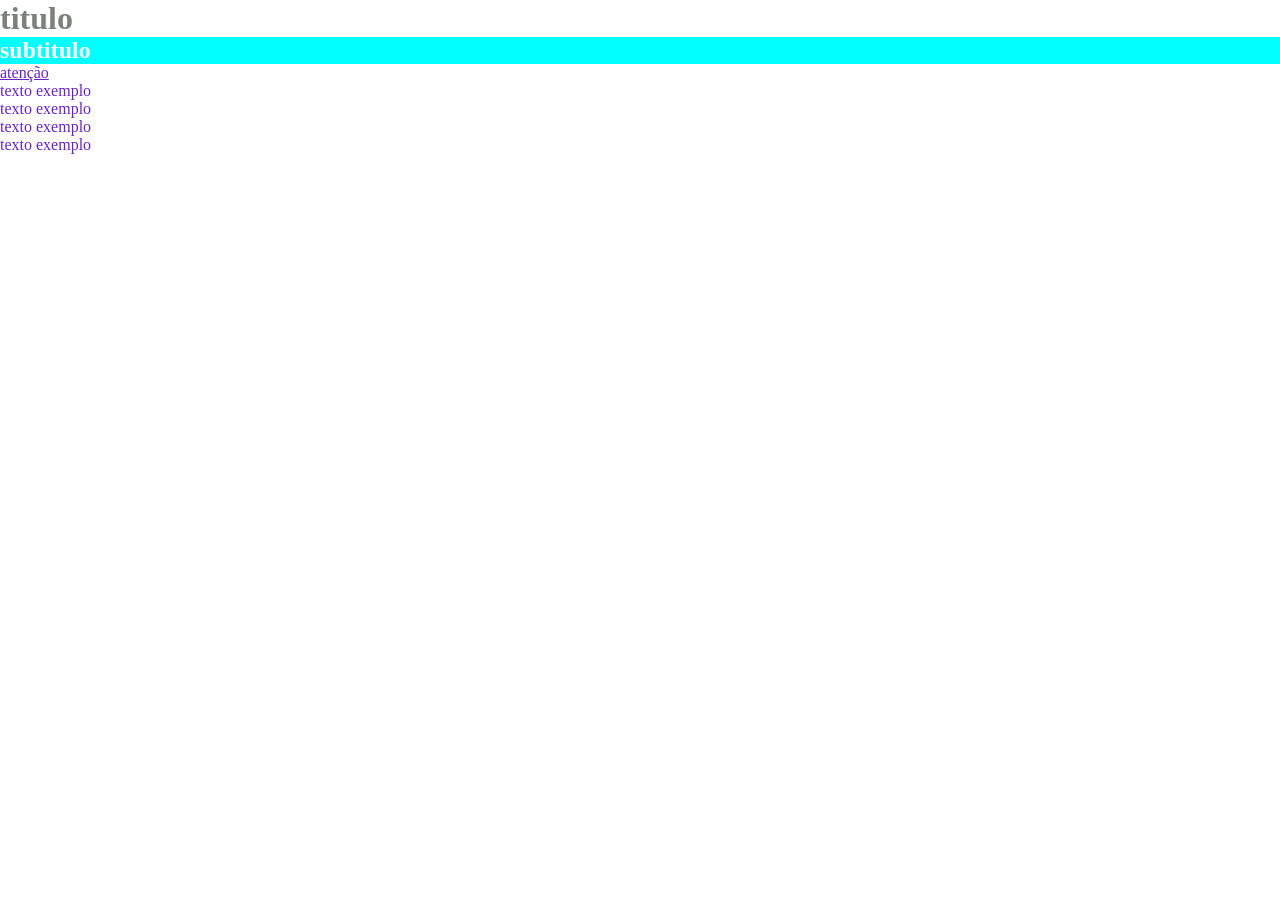
<file: CSS/seletores e agrupamentos/index.html>
<!DOCTYPE html>
<html lang="en">
<head>
    <meta charset="UTF-8">
    <meta name="viewport" content="width=, initial-scale=1.0">
    <title>Document</title>
    <link rel="stylesheet" href="style.css">
</head>
<body>
    
<h1>titulo</h1>

<h2 id="principal">subtitulo</h2>

<a calss="alerta" href="#">atenção</a>

    <P>texto exemplo</P>
    <P>texto exemplo</P>
    <P>texto exemplo</P>
    <P>texto exemplo</P>
    
</body>
</html>
</file>
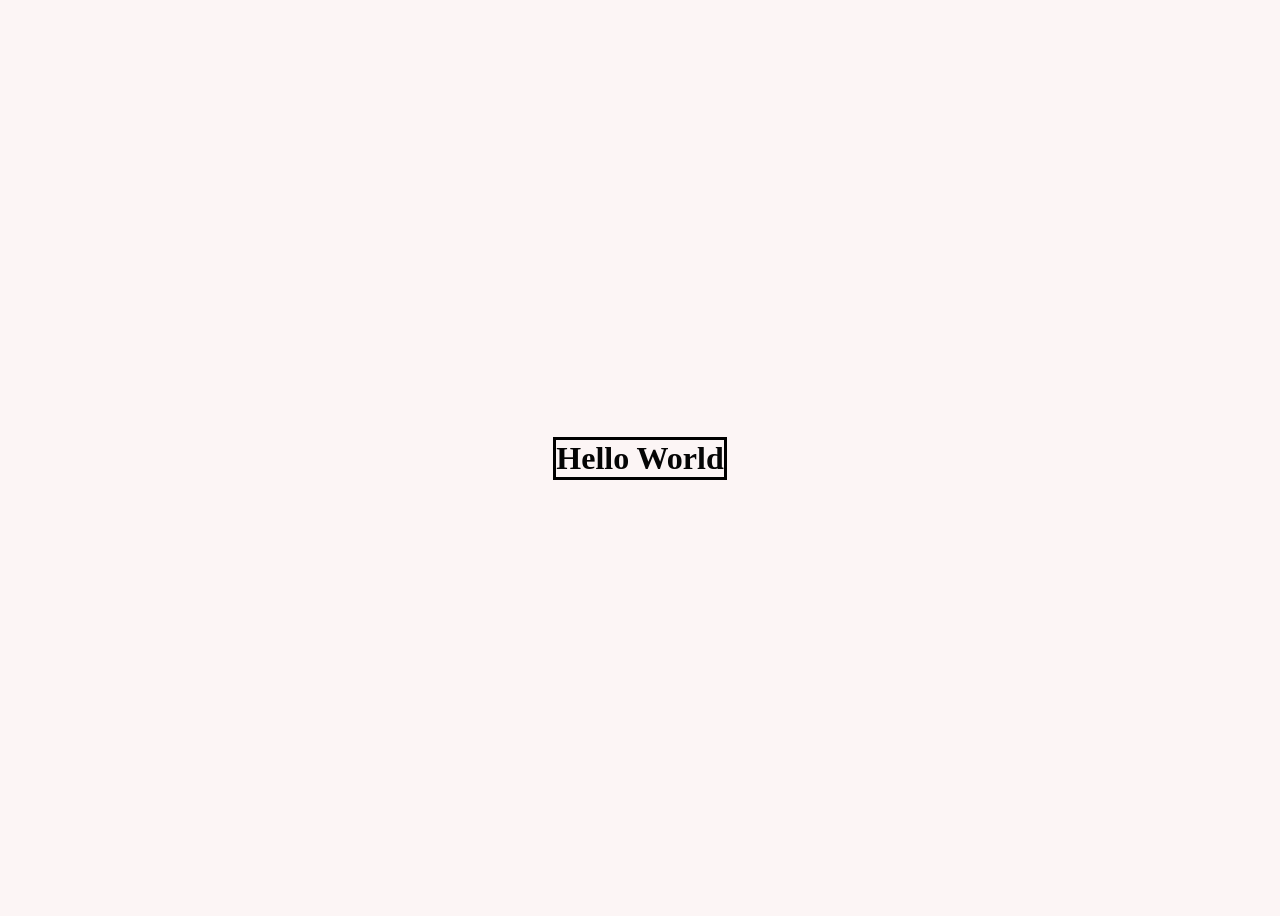
<file: POO/Untitled-1.html>
<!DOCTYPE html>
<html lang="en">
<head>
    <meta charset="UTF-8">
    <meta name="viewport" content="width=device-width, initial-scale=1.0">
    <title>Exemplo 01: Hello Word</title>
    <style>
        body {
            /* Ativar o flexbox para o alinhamento */
            display: flex;

            /* centralizar horizontalmente o conteúdo */
            justify-content: center;

            /* centralizar verticalmente o conteúdo */
            align-items: center;

            /* definir a altura como 100% da tela da tela */
            height: 100vh;

            /* definir a cor de fundo */
            background-color: #fcf5f5;

            /* definir a cor do texto */
            font-family: Georgia, 'Times New Roman', Times, serif, Helvetica, sans-serif;
        }

        /* Estilo aplicados ao titulo (h1) */
        h1 {
            /* cor do texto */
           color: rgb(5, 5, 5);

           /* Tamanho da fonte (2 vezes maior que o padrão) */
           font-size: 2em;

           /* definir o alinhamento do texto */
           text-align: center;

           /* borda azul */
           border: 3px solid #000000;

        }
    </style>

</head>
<body>
        <!-- ctrl + ; faz acontacer o comentario -->
  <h1>Hello World</h1>
  
</body>
</html>
</file>
<file: CSS/seletores e agrupamentos/style.css>
/* seletores e agrupamentos */


/*

* {seletor universal: abriga todos os elementos}

 p {seletor tipo: selecionar todas as tags <p> }

 . alerta  { seletor Classe: seleciona todos os
   calss="alerta"}

# principal {seletor ID: seleciona o elemento com
id="principal"}

 margin: 0%; (faz com que a distancia da borda da pagina diminua)



 <h2 id="principal">subtitulo</h2> 
*/ 

   
    

* { 
    color: rgb(106, 35, 199);
}

h1 {
    color:rgb(124, 129, 125);
}

* {
    margin: 0%;
    padding: 0%;
    box-sizing: border-box;
}

.alerta {
    color:blueviolet;
}


#principal {
    background-color: aqua;
    color : #FFF;
}
</file>
